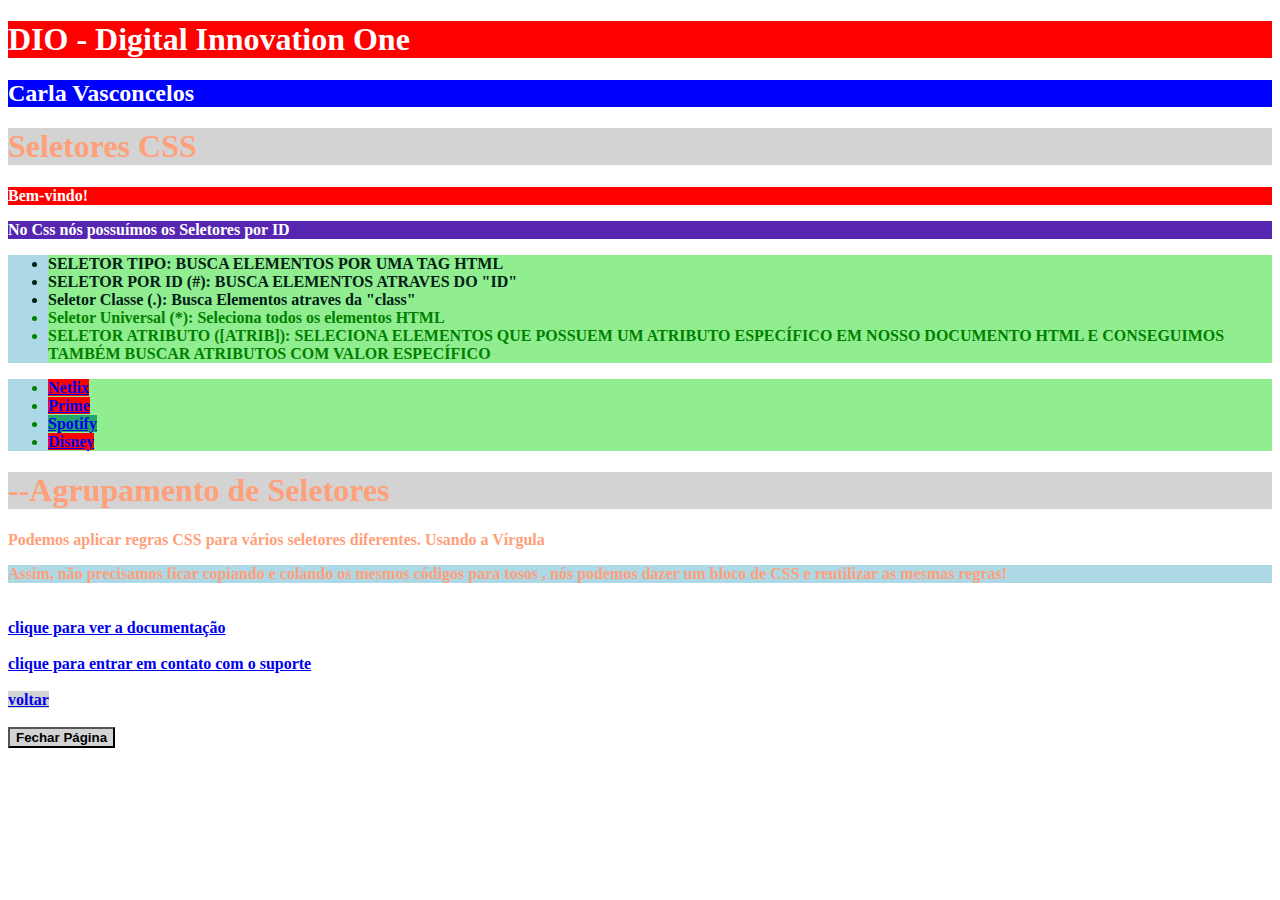
<file: exemploscss/index.html>
<!DOCTYPE html>
<html lang="en">
<head>
    <meta charset="UTF-8">
    <meta name="viewport" content="width=device-width, initial-scale=1.0">
    <title>Trilha de CSS</title>
    <!--CSS Externo-->
    <link rel="stylesheet" href="./assets/css/style.css">

    <!--CSS interno-->
    <style>
        /*seletor por tipo/tag*/
        h1{
            background: red;
            color: white;
        }
        h2{
            background: blue;
            color: white;
        }
        div{
            background:lightblue;
            color: white;
        }
        li{
            background: lightgreen;
        }
        /*seletor por ID*/
        #texto-boas-vindas{
            background: red;
            color: white;
        }
        #Explicacao-seletores{
            background: rgb(86, 38, 177);
            color: white;
        }
        /*seletor por Classes*/
        .seletores-mais-comuns{
            color: rgb(2, 32, 22);
        }
        .texto-maiusculo{
            text-transform: uppercase;
        }

        /*seletor universal*/
        *{
            font-weight: bold;
        }

        /*seletor Atributos*/
        [title="Netflix"]{
            background: red;
        }
        [title="Spotify"]{
            background: rgb(36, 163, 108);
        }
        [title~="Streaming"]{
            background: red;
        }
        [title|="Streaming"]{
            background: red;
        }
        [href^="https://"]{ /*pra prefixo*/
            background: lightgreen;
        }
        [href$="login"]{ /*pra sufixo*/
            background: lightgreen;
        }
        [href*="login"]{ /*pra procurar em todo valor a ocorrencia da palavra*/
            background: lightgreen;
        }
        /*Agrupamento de seletores usando o ou (,)*/
        h1, p, div{
            color:green;
        }
        .texto, h1, #link-referenica{
            color:lightsalmon;
        }
        h1, [id^="botao"]{
            background: lightgray;
        }
        /*Agrupamento de seletores usando e ou ()*/
        .texto.novo{
            color:lightsalmon;
        }
       
    </style>
</head>
<body>
    <!--CSS inline-->
    <h1 style="background: red; color: white;">
        DIO - Digital Innovation One
    </h1>

    <h2>
        Carla Vasconcelos
    </h2>
    
    
    <h1>Seletores CSS</h1>
    <p id="texto-boas-vindas">Bem-vindo!</p>
    <p id="Explicacao-seletores">No Css nós possuímos os Seletores por ID</p>
    <div>
        <ul>
            <li class="seletores-mais-comuns texto-maiusculo"><b>Seletor Tipo: </b>Busca Elementos por uma tag HTML</li>
            <li class="seletores-mais-comuns texto-maiusculo"><b>Seletor por ID (#): </b>Busca Elementos atraves do "id"</li>
            <li class="seletores-mais-comuns"><b>Seletor Classe (.): </b>Busca Elementos atraves da "class"</li>
            <li><b>Seletor Universal (*): </b>Seleciona todos os elementos <b>HTML</b></li>
            <li class="texto-maiusculo"><b>Seletor Atributo ([atrib]): </b>Seleciona elementos que possuem um atributo específico em nosso documento HTML e conseguimos também buscar atributos com valor específico</li>
        </ul>
    </div>
    

    <!--Exemplo para o seletor por atributo-->
    <div>
        <ul>
            <li>
                <a title="Netflix" href="#">Netlix</a>
            </li>
            <li>
                <a title="Prime Streaming" href="#">Prime</a>
            </li>
            <li>
                <a title="Spotify" href="#">Spotify</a>
            </li>
            <li>
                <a title="Streaming-Disney" href="#">Disney</a>
            </li>

        </ul>
    </div>
    <!--Agrupamento de seletores-->
    <h1>--Agrupamento de Seletores</h1>
    <p class="texto">Podemos aplicar regras CSS para vários seletores diferentes. Usando a Vírgula</p>
    <div class="texto">Assim, não precisamos ficar copiando e colando os mesmos códigos para tosos , nós podemos dazer um bloco de CSS e reutilizar as mesmas regras!</div>
    <br><br>

    <a id="link-referencia" href="#">clique para ver a documentação</a>
    <br><br>
    <a class="novo" id="link-suporte" href="#">clique para entrar em contato com o suporte</a>
    <br><br>
    <a id="botao-voltar" href="#">voltar</a>
    <br><br>
    <button id="botao-fechar">Fechar Página</button>

    <!--Combinadores descendente-->
</body>
</html>
</file>
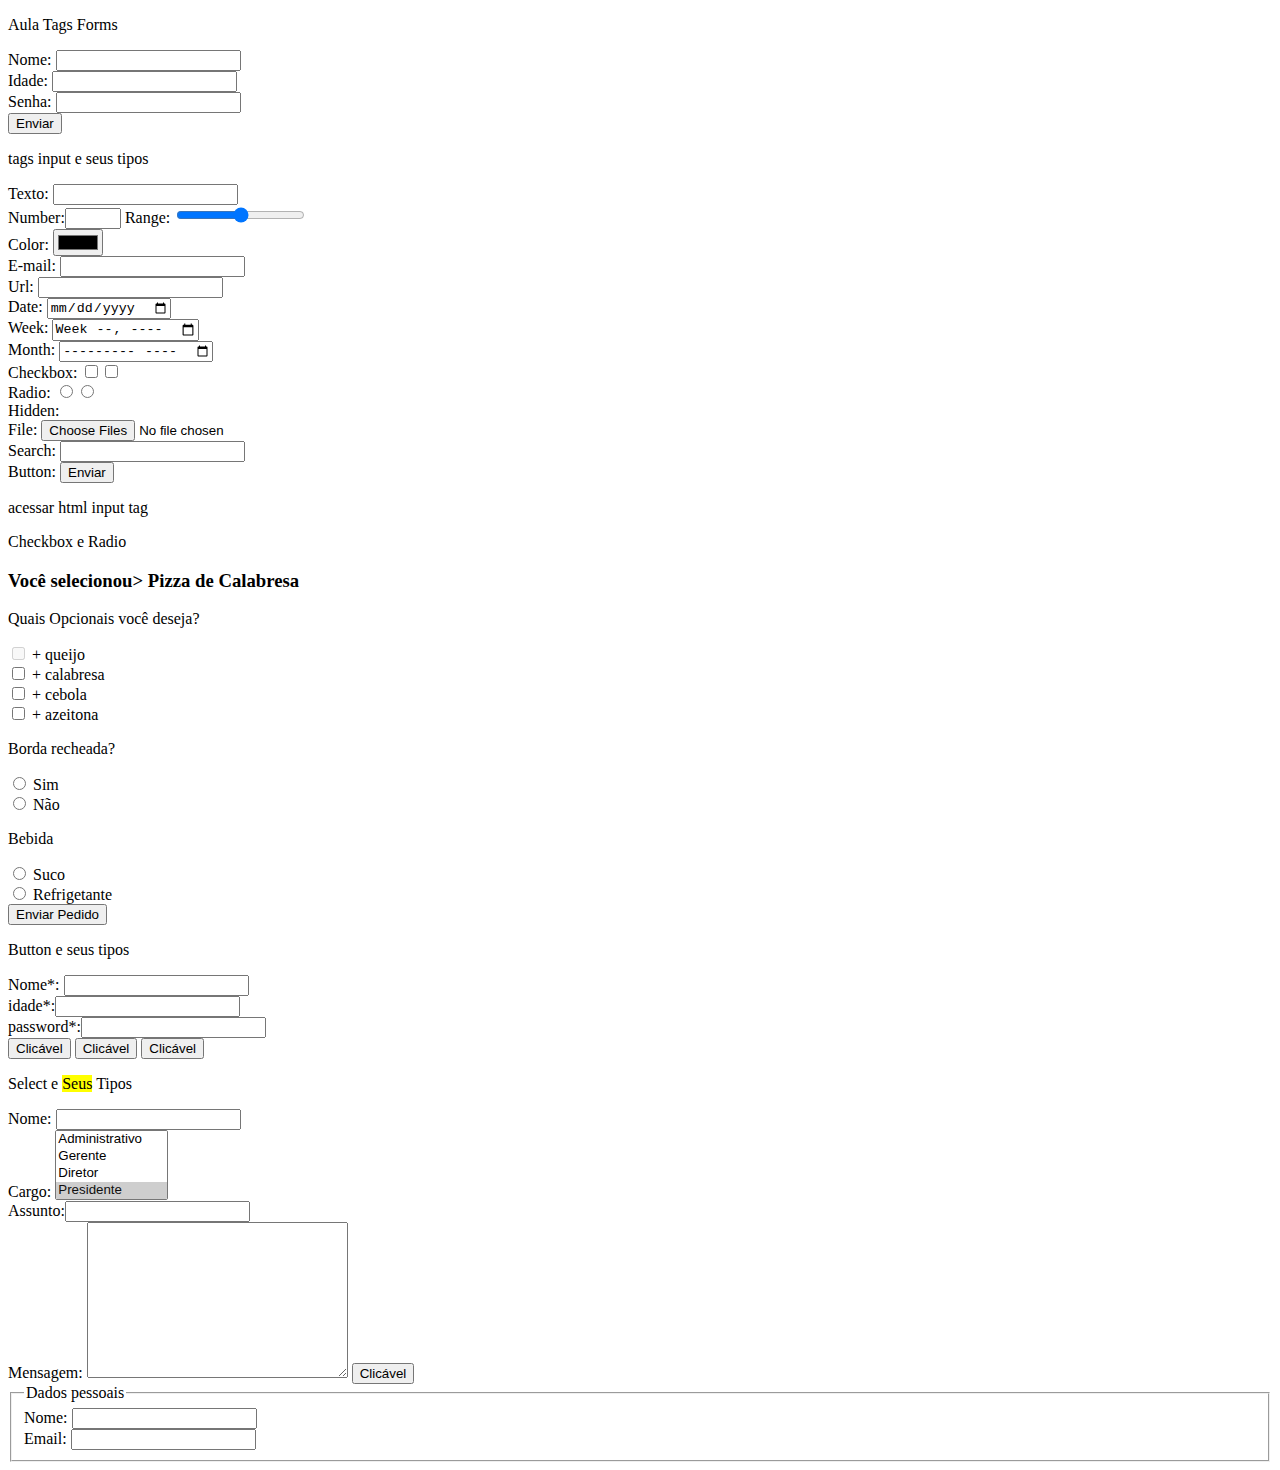
<file: siteBootcampIfood/index.html>
<!DOCTYPE html>
<html lang="en">
<head>
    <meta charset="UTF-8">
    <meta name="viewport" content="width=device-width, initial-scale=1.0">
    <title>Formulário de Cadastro</title>
</head>
<body>
    <p>Aula Tags Forms</p>
    <form name="signup" onsubmit="alert('Enviei um Formulário')" autocomplete="off" target="_blank" method="post" action="https://meusite.com.br/signup">
        Nome: <input type="text" name="name" /> <br>
        Idade: <input type="number" name="age" /> <br>
        Senha: <input type="password" name="password" /> <br>
        <button type="submit">Enviar</button>
    </form>

    <p>tags input e seus tipos</p>

    <form>
        <label>Texto: </label><input type="text" /><br>
        <label>Number:</label><input type="number" min="0" step="5" max="99">   
        <label>Range: </label><input type="range" min="0" max="10"/><br>
        <label>Color: </label><input type="color" /><br>
        <label>E-mail: </label><input type="email" /><br>
        <label>Url: </label><input type="url" /><br>
        <label>Date: </label><input type="date" /><br>
        <label>Week: </label><input type="week" /><br>
        <label>Month: </label><input type="month" /><br>
        <label>Checkbox: </label><input type="checkbox" /><input type="checkbox" /><br>
        <label>Radio: </label><input type="radio" name="aceita"/><input type="radio" name="aceita"/><br>
        <label>Hidden: </label><input type="hidden" /><br>
        <label>File: </label><input type="file" multiple/><br>
        <label>Search: </label><input type="search" /><br>
        <label>Button: </label><input type="submit" value="Enviar" /><br>
        <p>acessar html input tag</p>
    </form>
    <p>Checkbox e Radio</p>
    <form method="post">
        <h3>Você selecionou> Pizza de Calabresa</h3>
        <p>Quais Opcionais você deseja?</p>
        <input type="checkbox" disabled name="opcional[]" value="queijo" /> + queijo <br>
        <input type="checkbox" name="opcional[]" value="calabresa" /> + calabresa <br>
        <input type="checkbox" name="opcional[]" value="cebola" /> + cebola <br>
        <input type="checkbox" name="opcional[]" value="azeitona" /> + azeitona <br>

        <p>Borda recheada?</p>
        <input type="radio" name="borda" value="sim" /> Sim <br>
        <input type="radio" name="borda" value="nao" /> Não <br>

        <p>Bebida</p>
        <input type="radio" name="bebida" value="suco" /> Suco <br>
        <input type="radio" name="bebida" value="refrigerante" /> Refrigetante <br>

        <input type="submit" value="Enviar Pedido" /><br>
    </form>

    <p>Button e seus tipos</p>
    <form onsubmit="" method="get">
        <label>Nome*: </label><input type="text" name="name" /><br>
        <label>idade*:</label><input type="number" name="age" /><br>
        <label>password*:</label><input type="password" name="password" /><br>

        <button type="button" onmouseover="alert('passei aqui')" onclick="alert('cliquei aqui')">Clicável</button>
        <button type="reset">Clicável</button>
        <button type="submit">Clicável</button>

    </form>

    <p>Select e <mark> Seus</mark> Tipos</p>
    <form onsubmit="" method="get">
        <label>Nome: </label><input type="text" name="name" /><br>
        <label>Cargo:</label>
        <select name="role" multiple>
            <option value="">Selecione o cargo</option>
            <option value="administador">Administrativo</option>
            <option value="gerente">Gerente</option>
            <option value="diretor">Diretor</option>
            <option selected value="presidente">Presidente</option>
        </select>
        <br>
        <label>Assunto:</label><input type="password" name="password" /><br>
        <label>Mensagem:</label>
        <textarea name="messege" id="" cols="30" rows="10"></textarea>
        <button type="submit">Clicável</button>

    </form>

    <fieldset>
        <legend>Dados pessoais</legend>
        <label for="nome">Nome:</label>
        <input type="text" id="nome" name="nome"><br>
        <label for="email">Email:</label>
        <input type="email" id="email" name="email"><br>
      </fieldset>


</body>
</html>
</file>
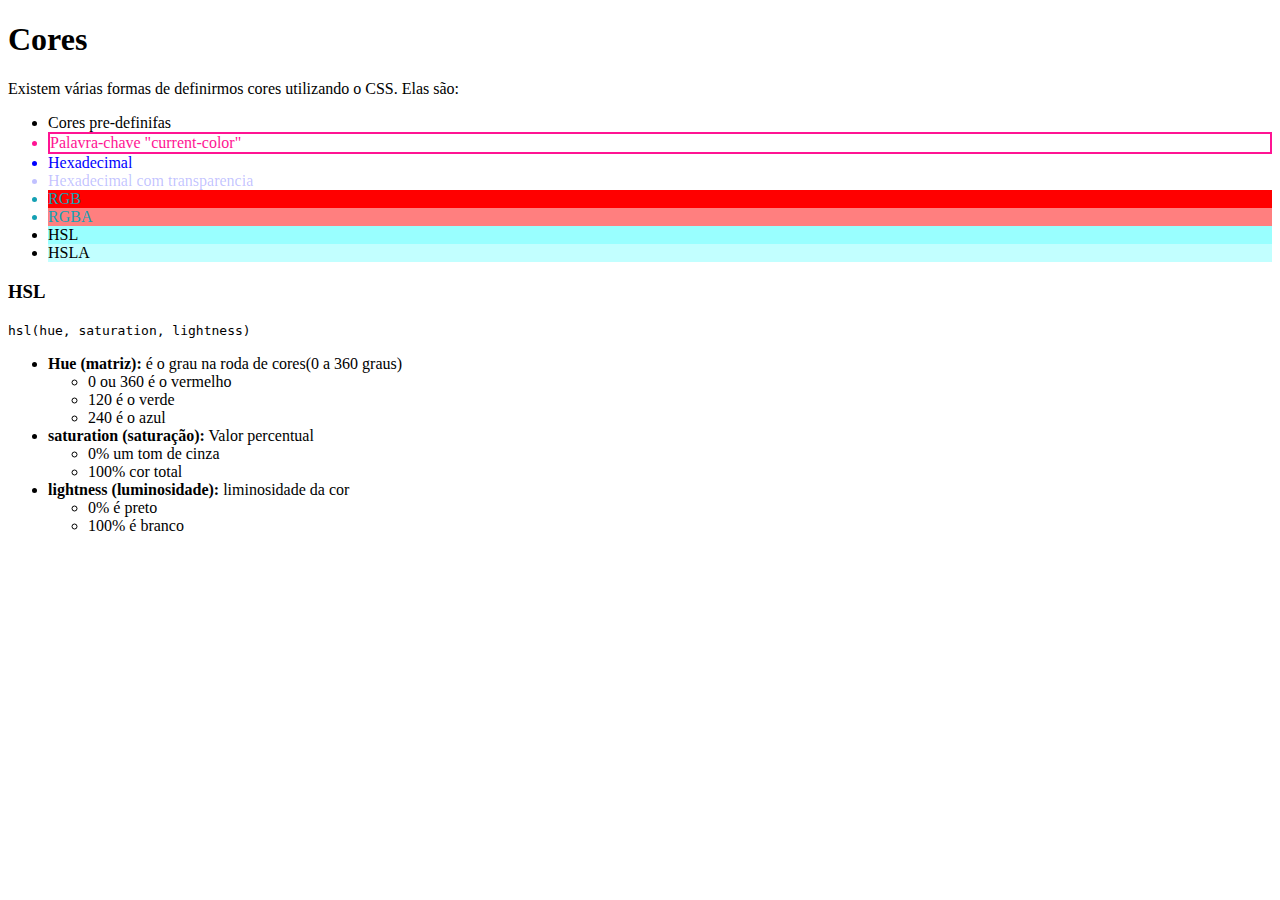
<file: estilizacapBasicacomCss/1-Cores/index.html>
<!DOCTYPE html>
<html lang="en">
<head>
    <meta charset="UTF-8">
    <meta name="viewport" content="width=device-width, initial-scale=1.0">
    <title>trilha CSS</title>
    <style>
        /*
        body{
            background-color: black;
        }
        li{
            background: aqua;
        }
        #current-color{
            background: transparent;
            color: white;

        }
        #pre-definifas{
            color:darkviolet
        }*/
        #current-color{
            color: deeppink;
            border: 2px solid currentColor;

        }

        #rgb{
            background: rgb(255, 0, 0);
            color:rgb(20, 160, 179)
        }
        #rgba{
            background: rgba(255, 0, 0,0.5);
            color:rgba(20, 160, 179,1)
        }
        #hex{
            color: #0000ff;

        }
        #hexa-transparencia{
            color: #0000ff3f;

        }
        #hsl{
            background:hsl(180,100%, 80%);
        }
        #hsla{
            background:hsla(180,100%, 80%, .6);
        }

    </style>
</head>
<body>
    <h1>Cores</h1>
    <p>Existem várias formas de definirmos cores utilizando o CSS. Elas são:</p>
    <ul>
        <li id="pre-definifas">Cores pre-definifas</li>
        <li id="current-color">Palavra-chave "current-color"</li>
        <li id="hex">Hexadecimal</li>
        <li id="hexa-transparencia">Hexadecimal com transparencia</li>
        <li id="rgb">RGB</li>
        <li id="rgba">RGBA</li>
        <li id="hsl">HSL</li>
        <li id="hsla">HSLA</li>
    </ul>

    <h3>HSL</h3>
    <code>hsl(hue, saturation, lightness)</code>
    <ul>
        <li>
            <b>Hue (matriz):</b> é o grau na roda de cores(0 a 360 graus)
            <ul>
                <li>0 ou 360 é o vermelho</li>
                <li>120 é o verde</li>
                <li>240 é o azul</li>
            </ul>
        </li>

        <li>
            <b>saturation (saturação):</b> Valor percentual
            <ul>
                <li>0% um tom de cinza</li>
                <li>100% cor total</li>
                
            </ul>
        </li>

        <li>
            <b>lightness (luminosidade):</b> liminosidade da cor
            <ul>
                <li>0% é preto</li>
                <li>100% é branco</li>
                
            </ul>
        </li>
    </ul>
</body>
</html>
</file>
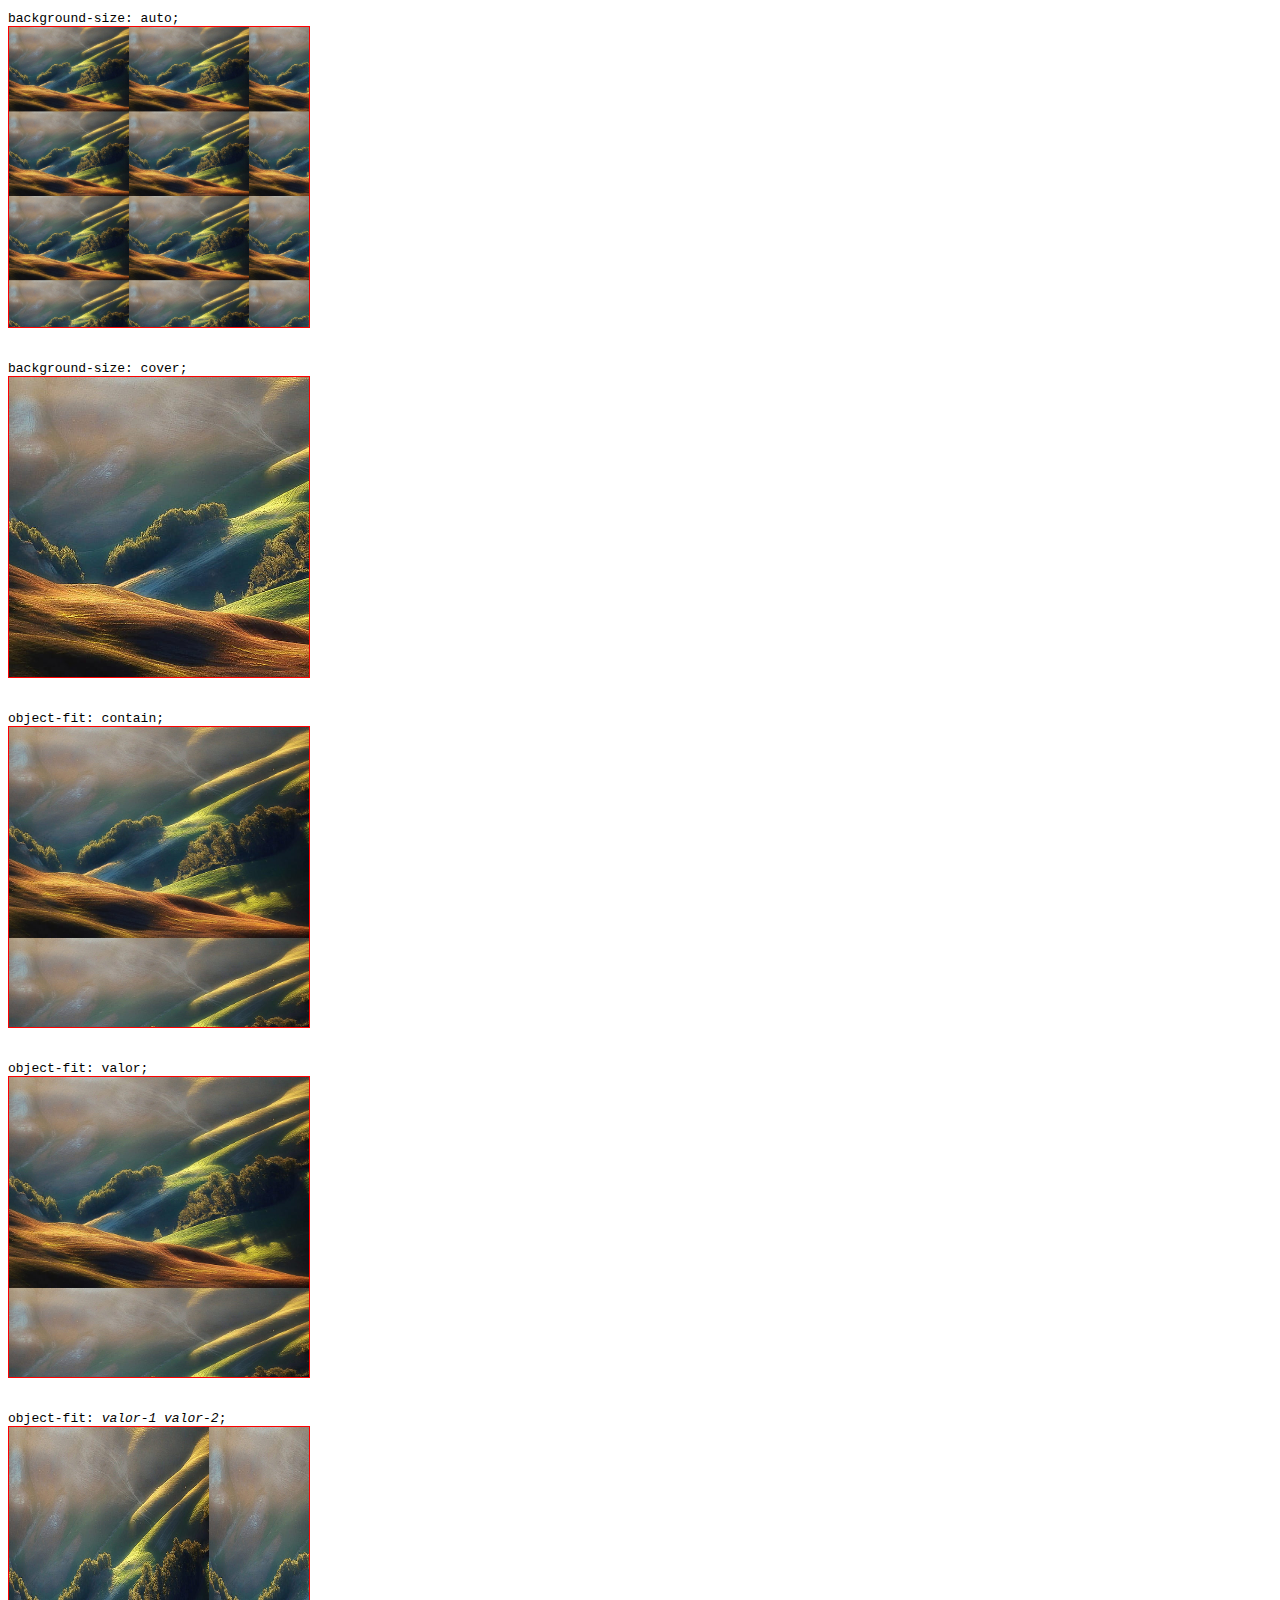
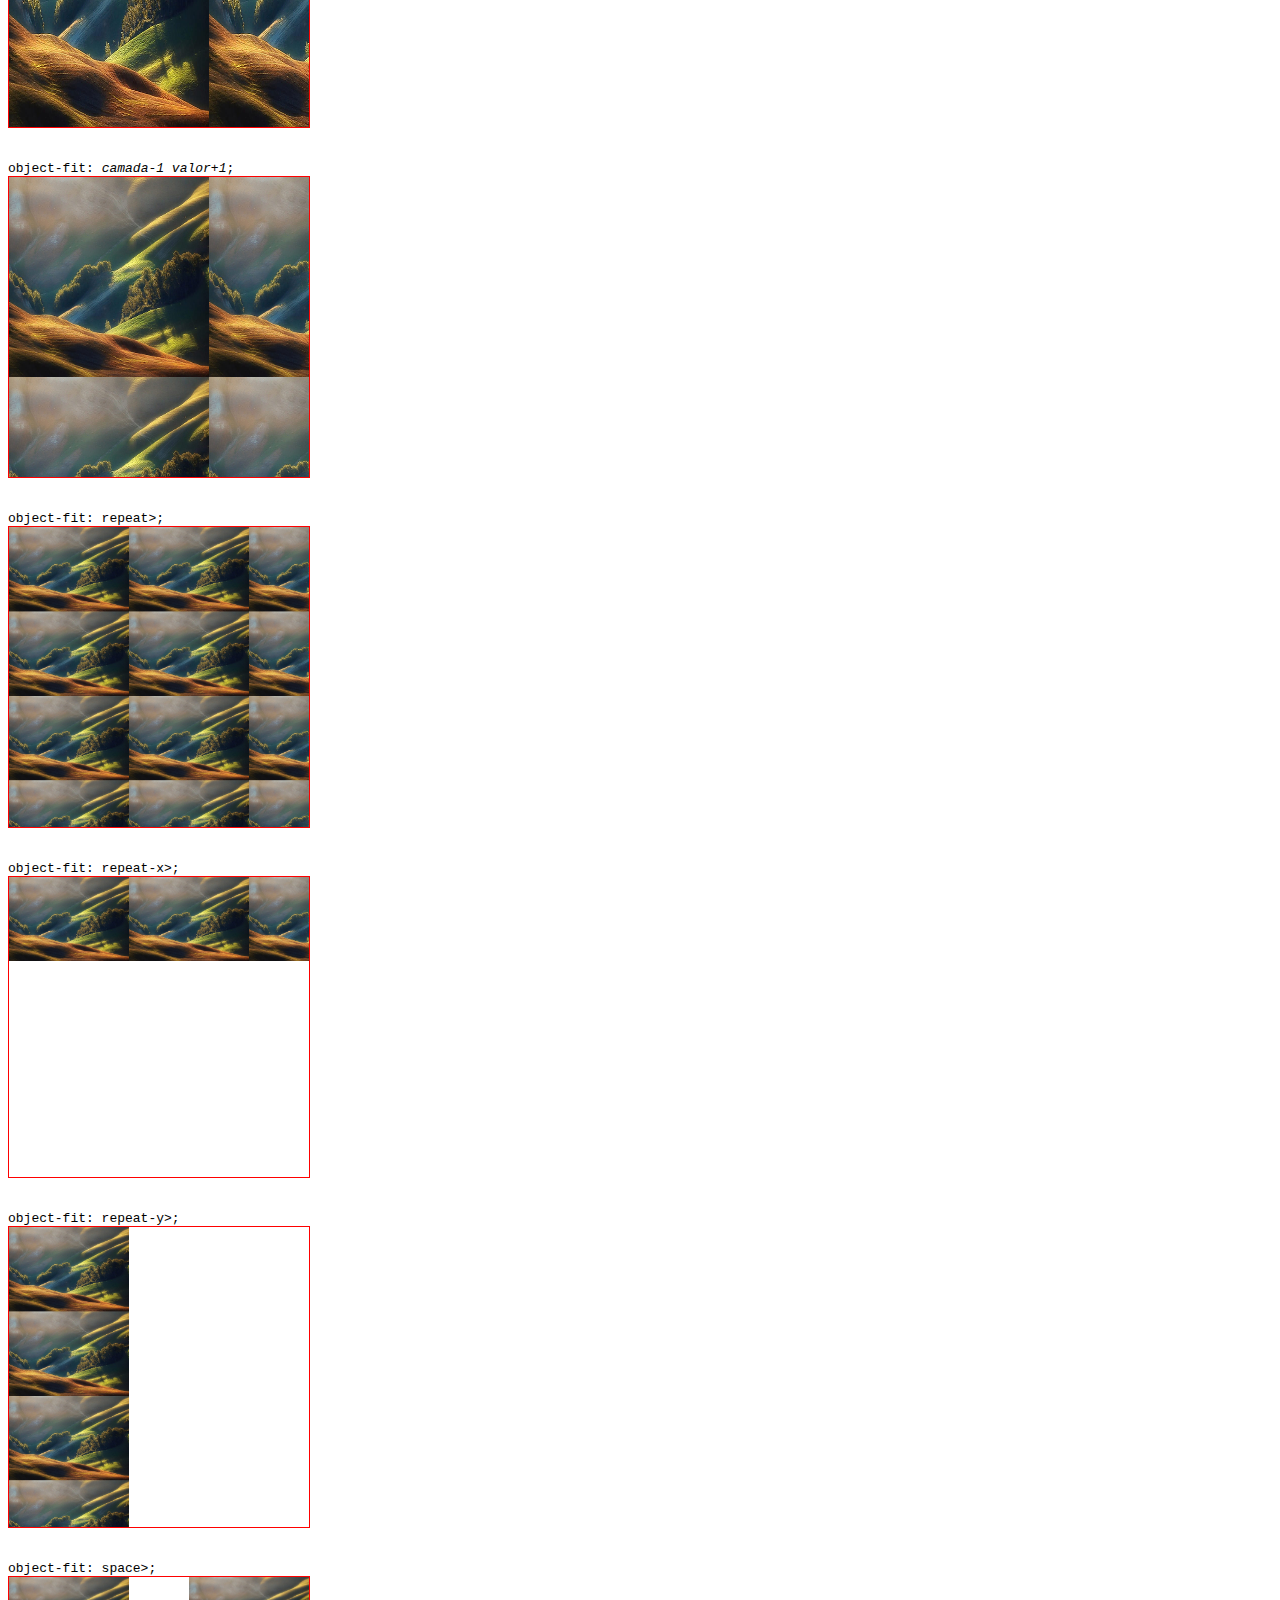
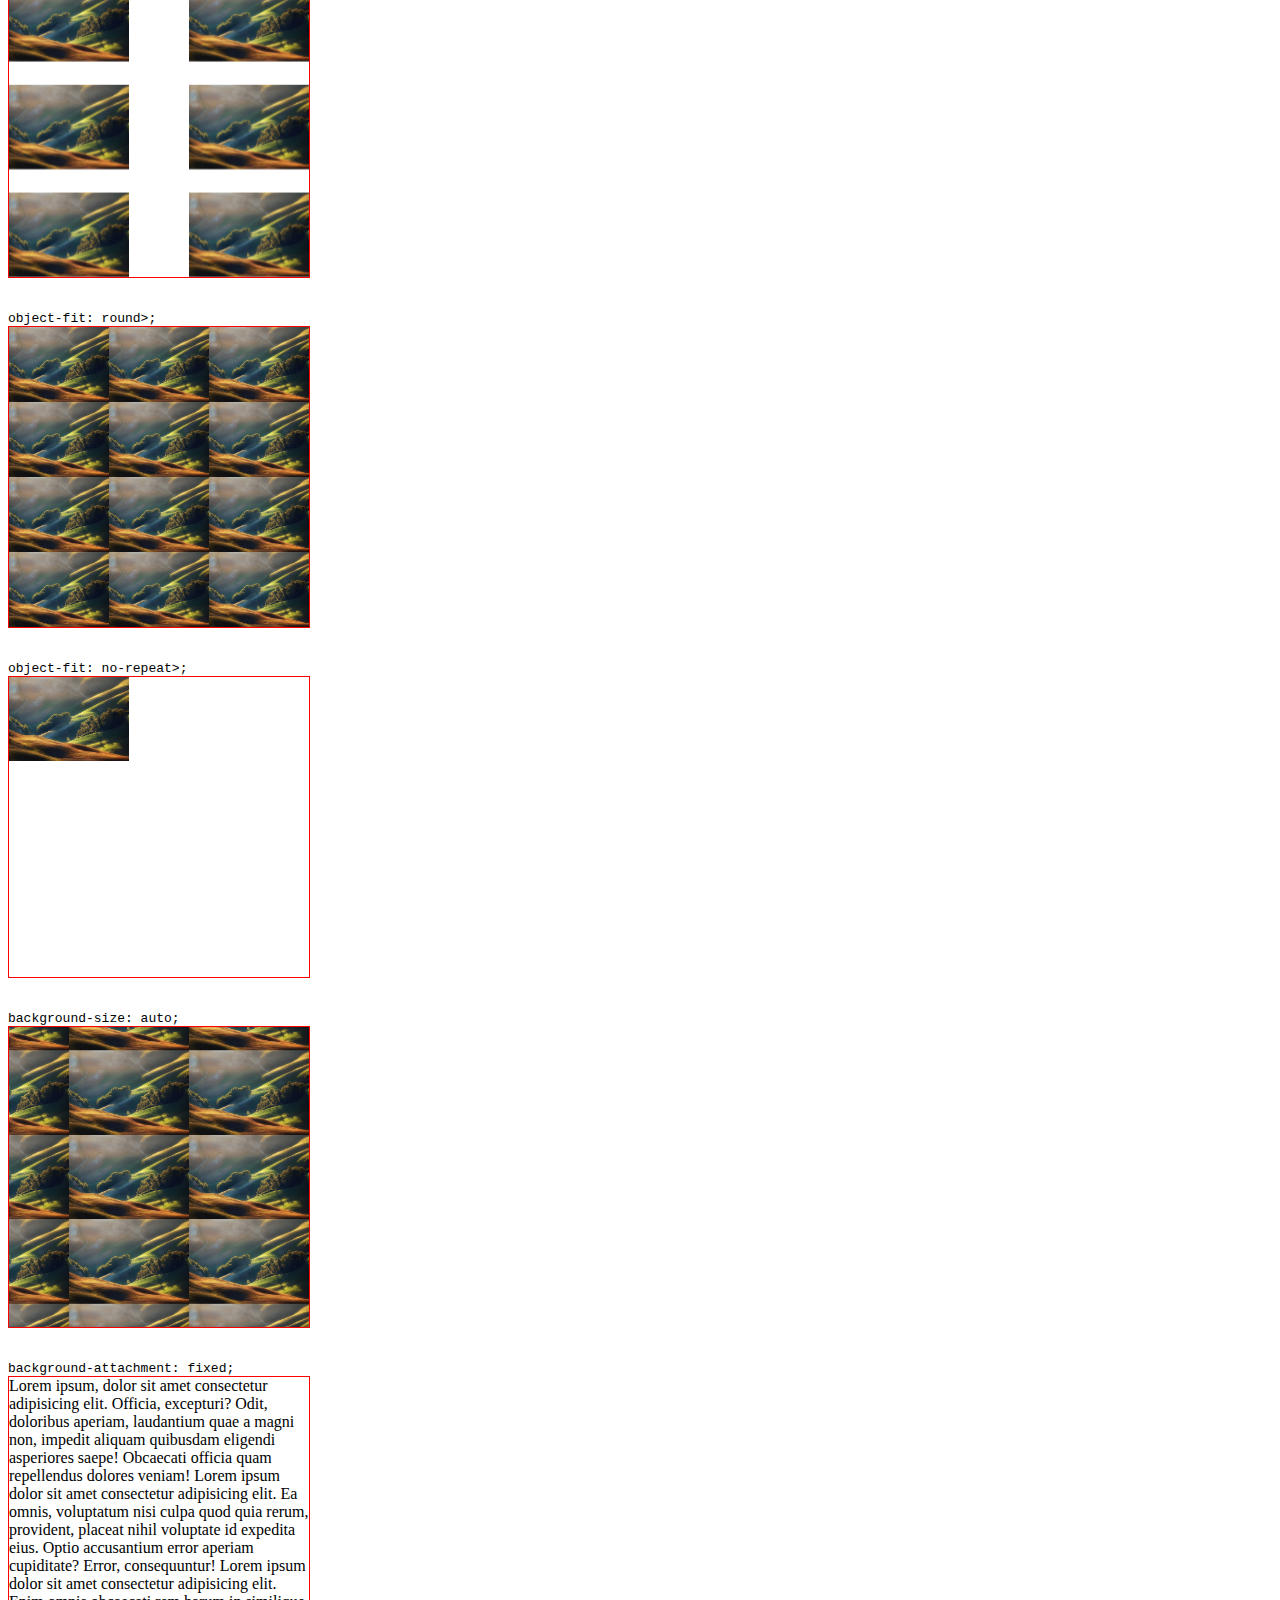
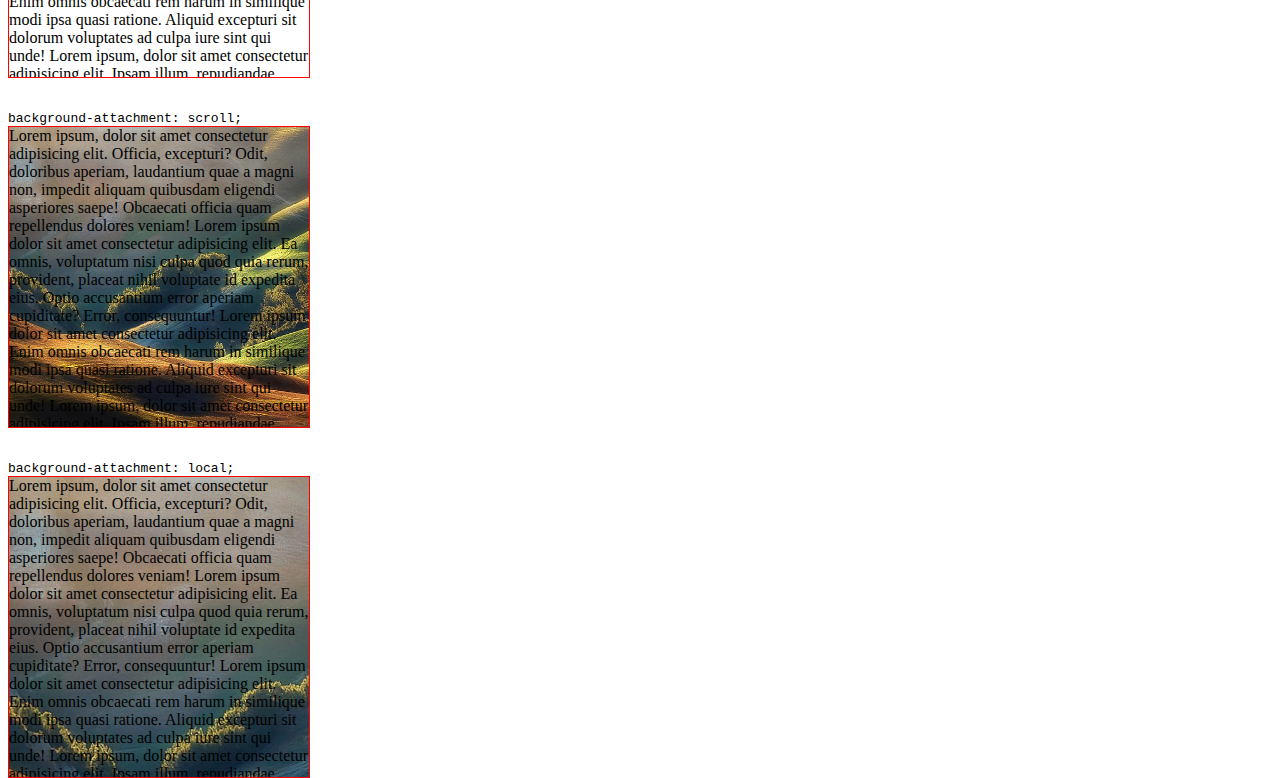
<file: estilizacapBasicacomCss/3-FundoDosElementos/index.html>
<!DOCTYPE html>
<html lang="en">
<head>
    <meta charset="UTF-8">
    <meta name="viewport" content="width=device-width, initial-scale=1.0">
    <title>Trilha CSS</title>
    
    <link rel="stylesheet" href="style.css">
</head>
<body>
 
    <code>background-size: auto;</code>
    <div class="exemple">
        
    </div>
    <code>background-size: cover;</code>
    <div class="exemple" id="cover">
      
    </div>

    <code>object-fit: contain; </code>
    <div class="exemple" id="contain">
        
    </div>

    <code>object-fit: valor; </code>
    <div class="exemple" id="tamanho">
        
    </div>

    <code>object-fit: <i>valor-1 valor-2</i>; </code>
    <div class="exemple" id="exemplo-x-y">
        
    </div>
    <code>object-fit: <i>camada-1 valor+1</i>; </code>
    <div class="exemple" id="exemplo-camadas"></div>

    <code>object-fit: repeat>; </code>
    <div class="exemple"></div>

    <code>object-fit: repeat-x>; </code>
    <div class="exemple" id="repeat-x"></div>

    <code>object-fit: repeat-y>; </code>
    <div class="exemple" id="repeat-y"></div>

    <code>object-fit: space>; </code>
    <div class="exemple" id="space"></div>

    <code>object-fit: round>; </code>
    <div class="exemple" id="round"></div>

    <code>object-fit: no-repeat>; </code>
    <div class="exemple" id="no-repeat"></div>
    
    <code>background-size: auto;</code>
    <div class="exemple2"></div>

    <!--propriedade background-attachment-->

    <code>background-attachment: fixed;</code>
    <div id="fixed" class="exemple3">
        Lorem ipsum, dolor sit amet consectetur adipisicing elit. Officia, excepturi? Odit, doloribus aperiam, laudantium quae a magni non, impedit aliquam quibusdam eligendi asperiores saepe! Obcaecati officia quam repellendus dolores veniam!
        Lorem ipsum dolor sit amet consectetur adipisicing elit. Ea omnis, voluptatum nisi culpa quod quia rerum, provident, placeat nihil voluptate id expedita eius. Optio accusantium error aperiam cupiditate? Error, consequuntur!
        Lorem ipsum dolor sit amet consectetur adipisicing elit. Enim omnis obcaecati rem harum in similique modi ipsa quasi ratione. Aliquid excepturi sit dolorum voluptates ad culpa iure sint qui unde!
        Lorem ipsum, dolor sit amet consectetur adipisicing elit. Ipsam illum, repudiandae obcaecati ex eum esse amet ea eos reiciendis modi officiis odio explicabo, at error laudantium omnis. Ab, vitae repellendus?
        Lorem, ipsum dolor sit amet consectetur adipisicing elit. Quos provident, deleniti consectetur dignissimos ipsam ratione alias cum odio, minus quis id sit cumque exercitationem accusantium placeat velit corrupti? Aliquid, molestiae!
    </div>

    <code>background-attachment: scroll;</code>
    <div id="scroll" class="exemple3">
        Lorem ipsum, dolor sit amet consectetur adipisicing elit. Officia, excepturi? Odit, doloribus aperiam, laudantium quae a magni non, impedit aliquam quibusdam eligendi asperiores saepe! Obcaecati officia quam repellendus dolores veniam!
        Lorem ipsum dolor sit amet consectetur adipisicing elit. Ea omnis, voluptatum nisi culpa quod quia rerum, provident, placeat nihil voluptate id expedita eius. Optio accusantium error aperiam cupiditate? Error, consequuntur!
        Lorem ipsum dolor sit amet consectetur adipisicing elit. Enim omnis obcaecati rem harum in similique modi ipsa quasi ratione. Aliquid excepturi sit dolorum voluptates ad culpa iure sint qui unde!
        Lorem ipsum, dolor sit amet consectetur adipisicing elit. Ipsam illum, repudiandae obcaecati ex eum esse amet ea eos reiciendis modi officiis odio explicabo, at error laudantium omnis. Ab, vitae repellendus?
        Lorem, ipsum dolor sit amet consectetur adipisicing elit. Quos provident, deleniti consectetur dignissimos ipsam ratione alias cum odio, minus quis id sit cumque exercitationem accusantium placeat velit corrupti? Aliquid, molestiae!
    </div>

    <code>background-attachment: local;</code>
    <div id="local" class="exemple3">
        Lorem ipsum, dolor sit amet consectetur adipisicing elit. Officia, excepturi? Odit, doloribus aperiam, laudantium quae a magni non, impedit aliquam quibusdam eligendi asperiores saepe! Obcaecati officia quam repellendus dolores veniam!
        Lorem ipsum dolor sit amet consectetur adipisicing elit. Ea omnis, voluptatum nisi culpa quod quia rerum, provident, placeat nihil voluptate id expedita eius. Optio accusantium error aperiam cupiditate? Error, consequuntur!
        Lorem ipsum dolor sit amet consectetur adipisicing elit. Enim omnis obcaecati rem harum in similique modi ipsa quasi ratione. Aliquid excepturi sit dolorum voluptates ad culpa iure sint qui unde!
        Lorem ipsum, dolor sit amet consectetur adipisicing elit. Ipsam illum, repudiandae obcaecati ex eum esse amet ea eos reiciendis modi officiis odio explicabo, at error laudantium omnis. Ab, vitae repellendus?
        Lorem, ipsum dolor sit amet consectetur adipisicing elit. Quos provident, deleniti consectetur dignissimos ipsam ratione alias cum odio, minus quis id sit cumque exercitationem accusantium placeat velit corrupti? Aliquid, molestiae!
    </div>
        
</body>
</html>
</file>
<file: exemploscss/assets/css/style.css>
h1{
    background: red;
    color: white;
}
h2{
    background: blue;
            color: white;
}
</file>
<file: estilizacapBasicacomCss/3-FundoDosElementos/style.css>
body{
    height: 200vh;
}

div{
    margin-bottom: 30px;
}

.exemple{
    width: 300px;
    height: 300px;
    background-image: /*url('./imagem2.png'),*/ url('./background2.jpg');
    background-size: 120px;
    border: 1px solid red;
}

#cover{
    background-size: cover;
}

#contain{
    background-size: contain;
}

#tamanho{
    background-size: 300px;
}

#exemplo-x-y{
    background-size: 200px 100%;
}
#exemplo-camadas{
    background-size: 200px 200px, cover ;
}

#repeat-x{
    background-repeat: repeat-x ;
}
#repeat-y{
    background-repeat: repeat-y ;
}

#space{
    background-repeat: space ;
}

#round{
    background-repeat: round ;
}

#no-repeat{
    background-repeat: no-repeat ;
}

.exemple2{
    width: 300px;
    height: 300px;
    background-image: url('./background2.jpg');
    background-size: 120px;
    border: 1px solid red;
    background-position: right;
}

.exemple3{
    width: 300px;
    height: 300px;
    background-image: url('./background2.jpg');
    background-size: cover;
    border: 1px solid red;
    overflow: auto;
}

#fixed{
    background-attachment: fixed;
}

#scroll{
    background-attachment: scroll;
}

#local{
    background-attachment: local;
}
</file>
